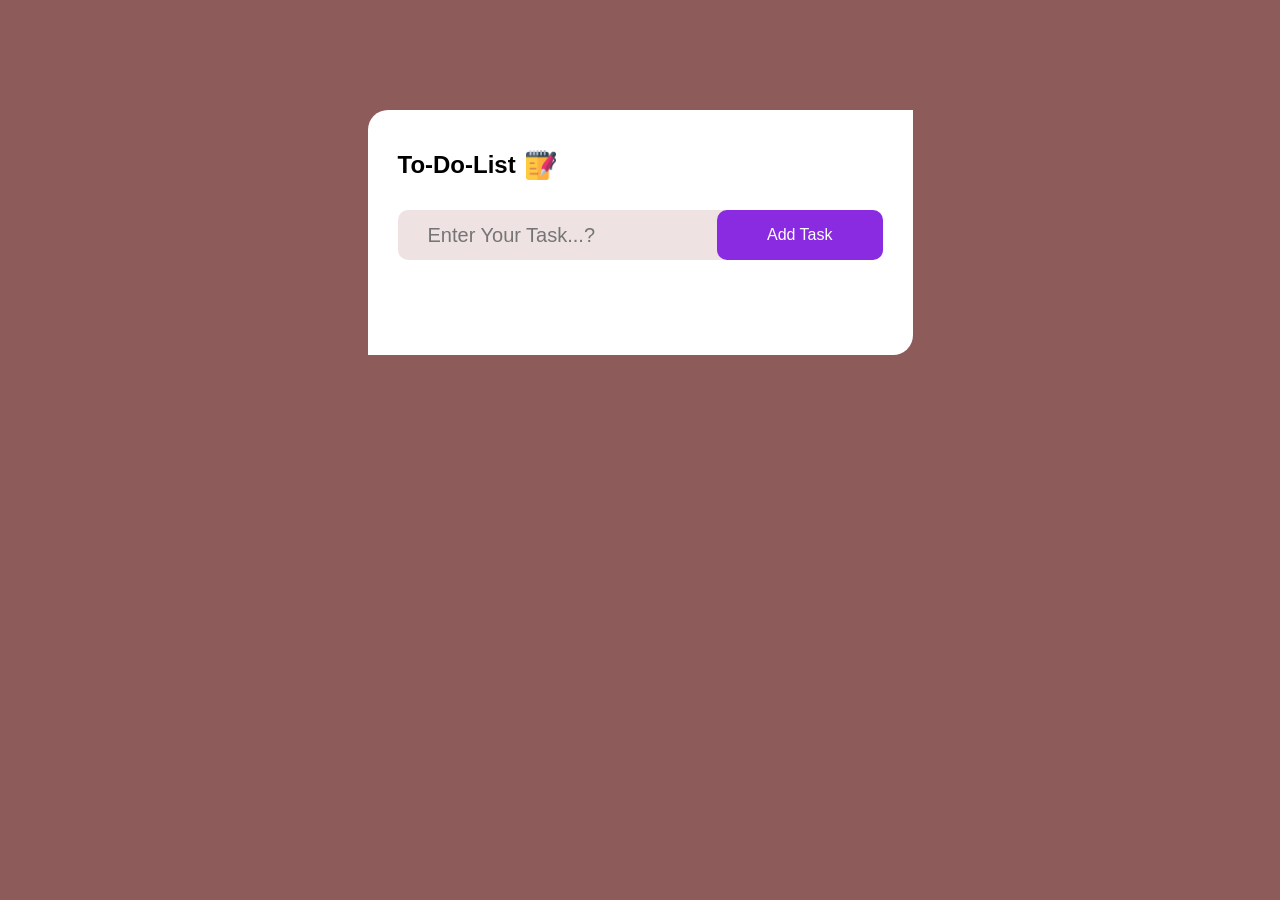
<file: Learn JavaScript by Building 10 Projects/01-To-Do-List/index.html>
<!DOCTYPE html>
<html lang="en">
<head>
    <meta charset="UTF-8">
    <meta name="viewport" content="width=device-width, initial-scale=1.0">
    <link rel="stylesheet" href="style.css">
    
    <title>To-Do-List</title>
</head>
<body>

    <div class="container">
        <div class="todo-app">
            <h2>To-Do-List <img src="images/notes.png" alt=""></h2>
            <div class="row">
                <input type="text" name="task" id="input-box" placeholder="Enter Your Task...?">
                <button onclick="addTask()">Add Task</button>
            </div>
            <ul id="list-container">
                 <!-- <li class="checked">Task 0</li>
                 <li>Task 1</li> -->
            </ul>
        </div>
    </div>

    <script src="script.js"></script>
    
</body>
</html>
</file>
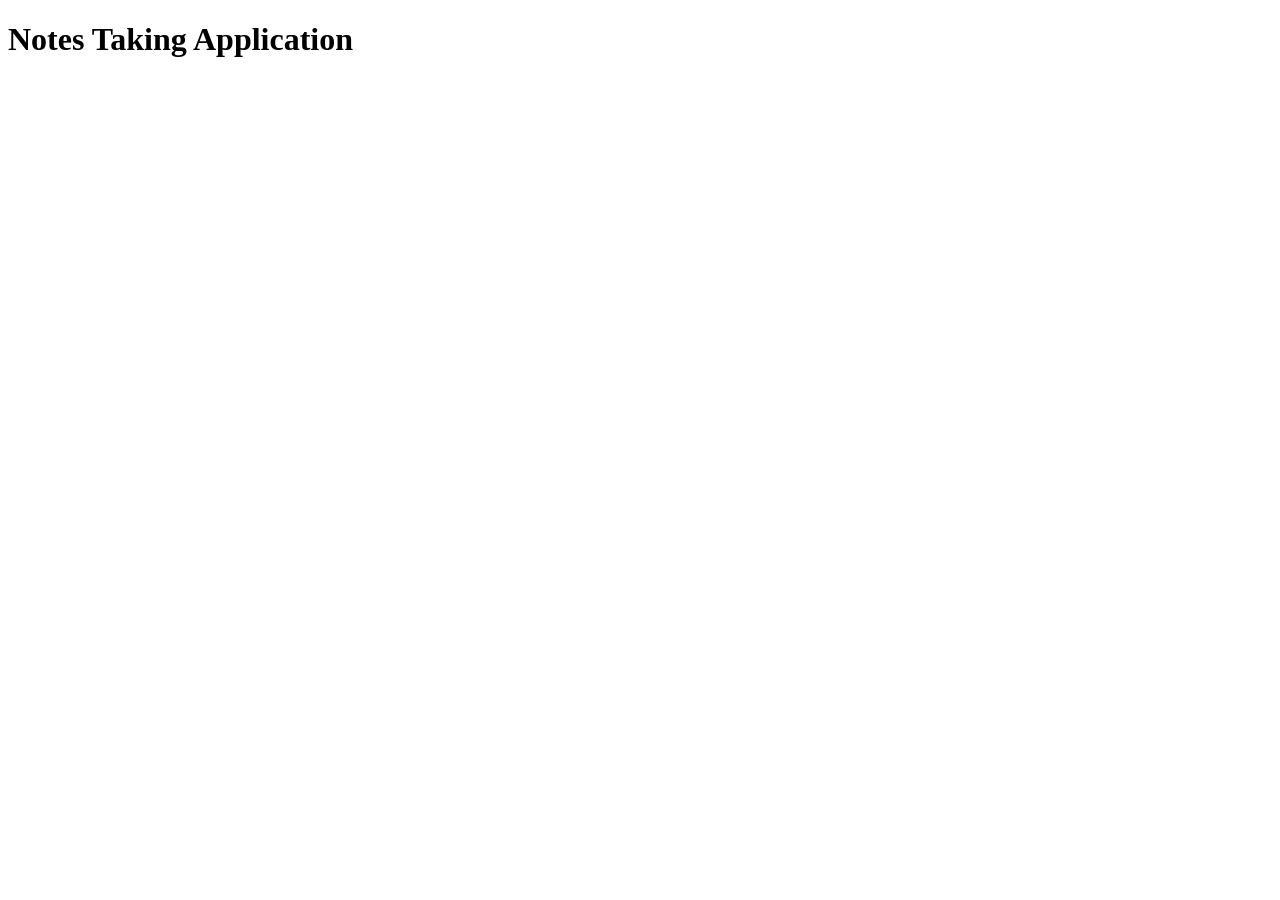
<file: Learn JavaScript by Building 10 Projects/02-Notes Taking Application/index.html>
<!DOCTYPE html>
<html lang="en">
<head>
    <meta charset="UTF-8">
    <meta name="viewport" content="width=device-width, initial-scale=1.0">
    <title>Notes Taking Application</title>
</head>
<body>
    <h1>Notes Taking Application</h1>
</body>
</html>
</file>
<file: Learn JavaScript by Building 10 Projects/01-To-Do-List/style.css>
*{
    margin: 0;
    padding: 0;
    box-sizing: border-box;
    font-family: Arial, Helvetica, sans-serif;
}

.container{
    min-height: 100vh;
    background-color: rgb(142, 91, 91);
    padding: 10px;
}
.todo-app{
    max-width: 545px;
    background-color: white;
    margin: 100px auto;
    padding: 40px 30px 70px;
    border-radius: 20px 0px;
    
}
.todo-app h2{
    color: black;
    display: flex;
    align-items: center;
    margin-bottom: 30px;
}
.todo-app h2 img{
    width: 30px;
    margin-left: 10px;
}
.todo-app:hover{
    box-shadow: 1px 2px 2px 3px rgb(215, 143, 143);
    
}
.row{
    display: flex;
    align-items: center;
    justify-content: space-between;
    background-color: #efe2e2;
    border-radius: 10px;
    padding-left: 20px;
    margin-bottom: 25pX;
}
input{
    flex: 1;
    border: none;
    outline: none;
    background: transparent;
    padding: 10px;
    font-weight: 14px;
    font-size: 20px;
}
button{
    border: none;
    outline: none;
    padding: 16px 50px;
    color: #fff;
    font-size: 16px;
    cursor: pointer;
    background-color:blueviolet;
    border-radius: 10px;
}
button:hover{
    background-color: black;
    color: white;
    transform: scale(1.1);
    transition: .5s;
}
ul li{
    list-style: none;
    font-size: 17px;
    padding: 12px 8px 12px 50px;
    user-select: none;
    cursor: pointer;
    position: relative;
}
ul li::before{
    content: '';
    position: absolute;
    height: 28px;
    width: 28px;
    border-radius: 50%;
    background: url(images/unchecked.png);
    background-size: cover;
    background-position: center;
    top: 8px;
    left: 16px;

}
ul li.checked{
    color: #555;
    text-decoration: line-through;

}

ul li.checked::before{
    color: #666;
    background-image: url(images/checked.png);
}


ul li span{
    position:absolute;
    right: 0;
    top: 5px;
    width: 40px;
    height: 40px;
    font-size: 22px;
    color: #555;
    line-height: 40px;
    text-align: center;
    border-radius: 50%;
}

ul li span:hover{
    background: #f3f3f3;
}
</file>
